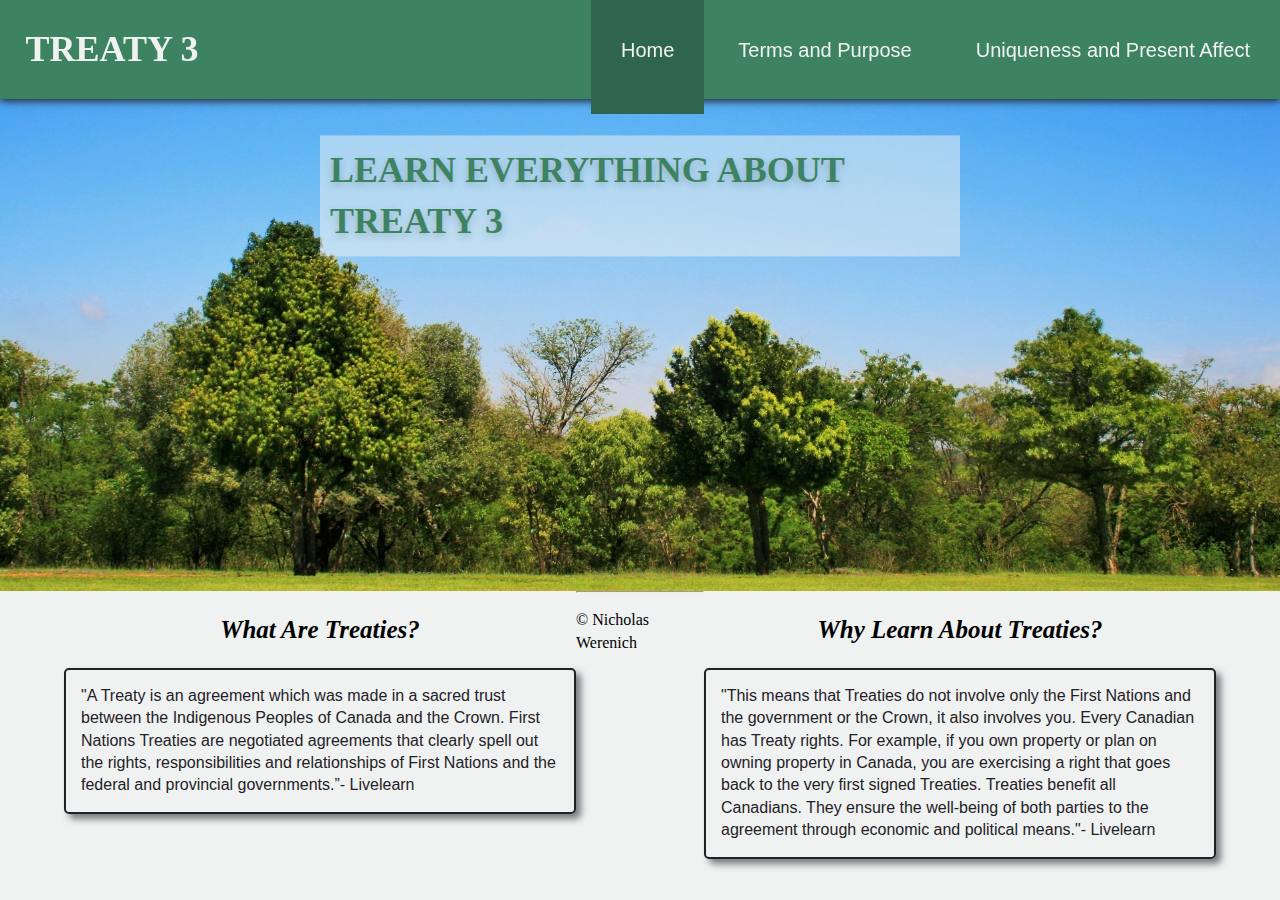
<file: index.html>
<!DOCTYPE html>
<html lang="en">
  <head>
    <meta charset="UTF-8" />
    <meta http-equiv="X-UA-Compatible" content="IE=edge" />
    <meta name="viewport" content="width=device-width, initial-scale=1.0" />
    <title>Treaty 3 Home</title>
    <!--
      Link that attaches the external stylesheet to the webpage.
    -->
    <link rel="stylesheet" href="style-sheets/main.css" />
    <!--
      Styles content only on this webpage
    -->
    <style>
      body {
        padding-top: 4%;
      }
      /*
        Affects: the element with the id of on-image

        Changes the colour to #3d8361

        No space is created to fit the element in, it allows the affected element to lay on top of other elements

        Pushes the element by 50% from the top

        Pushes the element by 50% from the left

        Repositions the image by 50% horizontally and 50% vertically

        Adds a semi-transparent white background to the header

        Adds 10px of padding around the heading to extend the white background
      */
      #on-image {
        text-shadow: 0px 3px 9px rgba(0, 0, 0, 0.2);
        color: #3d8361;
        position: absolute;
        top: 50%;
        left: 50%;
        background-color: #f0f2f283;
        padding: 10px;

        -ms-transform: translate(-50%, 50%);
        -o-transform: translate(-50%, 50%);
        -moz-transform: translate(-50%, 50%);
        -webkit-transform: translate(-50%, 50%);
        transform: translate(-50%, 50%);
      }

      /*
        Affects: secondary h2 titles

        Aligns the titles to the center of their container
      */
      h2 {
        text-align: center;
      }

      /*
        Affects: the element with the tag of banner

        Repositions the element so that is different from its natural position, other content will not make room for its new position
      */
      #banner {
        position: relative;
      }

      /*
        Affects: images

        Changes how the image responds to being resized, cover makes it keep its aspect ratio and crops the rest

        Keeps the width of the element at 100%

        Limits the height of the element to 540px vertically

        Moves the image to the right
      */
      img {
        -ms-object-fit: cover;
        -o-object-fit: cover;
        -moz-object-fit: cover;
        -webkit-object-fit: cover;
        object-fit: cover;
        width: 100%;
        height: 540px;
        float: right;
      }

      /*
        Affects: the element with the id of right-part

        Moves the element to the right of the container

        Adds 5% of space to the right of the element
      */
      #right-part {
        float: right;
        width: 40%;
        padding-right: 5%;
      }

      /*
        Affects: the element with the id of left-part

        Moves the element to the left of the container

        Adds 5% of space to the left of the element
      */
      #left-part {
        float: left;
        width: 40%;
        padding-left: 5%;
      }
    </style>
  </head>
  <body>
    <!--
      Contains introductory content, used as a nav bar in this case
    -->
    <header>
      <h1>Treaty 3</h1>
      <!--
        Navigation containing links to other webpages
      -->
      <nav>
        <ul>
          <li><a href="index.html" class="active">Home</a></li>
          <li><a href="terms-and-purpose.html">Terms and Purpose</a></li>
          <li>
            <a href="uniqueness-and-today.html"
              >Uniqueness and Present Affect</a
            >
          </li>
        </ul>
      </nav>
    </header>
    <!--
      Contains the meat of the website
    -->
    <main>
      <!--
        Div used as a container to allow text to be over-layed on top of image
      -->
      <section id="banner">
        <!--
          Image of trees with blue sky
        -->
        <img
          src="Images/Tree-skyline.jpg"
          alt="A front view of a line of different types of trees.
        There is a clear different between the green trees and the blue clear sky above them.
        In the middle of the sky is text that reads, 'Learn everything about treaty 3'." />
        <!--
          Large text header
        -->
        <h1 id="on-image">learn everything about treaty 3</h1>
      </section>

      <!--
        Section with a title and content with an id of left-part in order to be beside the other section
      -->
      <section id="left-part">
        <h2>What are treaties?</h2>
        <p class="info-blocks">
          "A Treaty is an agreement which was made in a sacred trust between the
          Indigenous Peoples of Canada and the Crown. First Nations Treaties are
          negotiated agreements that clearly spell out the rights,
          responsibilities and relationships of First Nations and the federal
          and provincial governments.”- Livelearn
        </p>
      </section>
      <!--
        Section with a title and content with an id of right-part in order to be beside the other section
      -->
      <section id="right-part">
        <h2>Why learn about treaties?</h2>
        <p class="info-blocks">
          "This means that Treaties do not involve only the First Nations and
          the government or the Crown, it also involves you. Every Canadian has
          Treaty rights. For example, if you own property or plan on owning
          property in Canada, you are exercising a right that goes back to the
          very first signed Treaties. Treaties benefit all Canadians. They
          ensure the well-being of both parties to the agreement through
          economic and political means."- Livelearn
        </p>
      </section>
    </main>
    <!--
      Footer holding copyright info
    -->
    <footer>
      <hr />
      <p>&#169; Nicholas Werenich</p>
    </footer>
  </body>
</html>
</file>
<file: style-sheets/main.css>
/*
Generated by http://colormind.io/

#f0f2f2 - Base white colour, used for background of page and nav text
#7fa98d - Secondary lighter desaturated green, used for the hovering over nav links
#3d8361 - Primary darkish green, used for nav bar and title in home page
#79918c - Secondary, desaturated cyan color, currently unused in website
#1e2126 - Dark grey slightly blue color, used for majority of text

I felt green was appropriate for this website as the treaty is tied to nature and money.
The land is why the treaty was made, itself is represented by green and so is the money involved in the transaction of the land.


The comments apply to css properties from the top down
*/

/*
  Affects: Everything

  Makes content more breathable by making the line height bigger.
*/
* {
  line-height: 140%;
}

/*
  Affects: Everything in the html tags

  This will style the html element (also known as the 
  root element) to have a default font size of 62.5% 
  of the default font size for the browser
  -Mr. Hardman
*/
html {
  font-size: 62.5%;
  scroll-behavior: smooth;
}

/*
  Affects: Everything in the body

  Removes the default margin on the body

  Adds padding to the top so content isn't stuck underneath the nav bar

  Sets the background colour to #f0f2f2

  Makes the default font size to 1.6rem

  Rem units are relative to the size of the root element
*/
body {
  margin: 0;
  padding-top: 7%;
  background-color: #f0f2f2;
  font-size: 1.6rem;
}

/*
  Affects: Anchors inside the nav

  Makes the nav text font size 2rem

  Sets the nav font colour to #f0f2f2

  Sets the text decoration to none which removes the default underline on nav links

  Makes the font Arial with Helvetica and sans-serif as fallback options
*/
li a {
  font-size: 2rem;
  padding: 53px 30px;
  color: #f0f2f2;
  margin: none;
  -ms-text-decoration: none;
  -o-text-decoration: none;
  -webkit-text-decoration: none;
  -moz-text-decoration: none;
  text-decoration: none;
  font-family: Arial, Helvetica, sans-serif;
}

/* 
  Affects: nav list items when hovered over or focused

  When the user hovers over the nav links or focuses them the nav link colour is set to #2F654D
*/
li a:hover:not(.active) {
  background-color: #2f654d;
}

/*
  Affects: elements with the class of active

  Changes the background colour to #2f654d to signify that its the current active webpage
*/
.active {
  background-color: #2f654d;
}

/*
  Affects: nav list items

  Changes the users curser to pointer when hovering over nav links

  Changes the display type to inline-block which displays the links horizontally instead of vertically

  Adds 20px of padding around nav li
*/
nav li {
  cursor: pointer;
  margin-top: 20px;
  display: inline-block;
}

/*
  Affects: the h1 in the header

  Gives the header h1 the rest of the space in its container
  
  Gives a slight amount of space from the left side to make the header h1 more breathable

  Sets the color to #f0f2f2
*/
header h1 {
  margin-right: auto;
  padding-left: 2%;
  color: #f0f2f2;
}

/*
  Affects: The header container
  
  Makes flexible items in the header align to the right

  Sets the top edge of element to 0

  Sets the left edge of element to 0

  Sets the right edge of element to 0

  Makes the element stay in the same place, it will not move when page is scrolled

  Sets background colour to #3d8361

  A flex container expands items to fill available free space or shrinks them to prevent overflow - css-tricks

  Adds a drop shadow with a colour of #1e2126, no x offset, 2px of y offset and 8px of blur radius

  Changes the layer order of the header so it appears overtop of other elements
*/
header {
  -webkit-box-pack: right;
  -webkit-justify-content: right;
  -moz-box-pack: right;
  -ms-flex-pack: right;
  justify-content: right;
  top: 0;
  left: 0;
  right: 0;
  position: fixed;
  background-color: #3d8361;
  display: -webkit-box;
  display: -webkit-flex;
  display: -moz-box;
  display: -ms-flexbox;
  display: flex;
  -webkit-box-shadow: #1e2126 0px 2px 8px;
  -moz-box-shadow: #1e2126 0px 2px 8px;
  box-shadow: #1e2126 0px 2px 8px;
  z-index: 1;
}

/*
  Affects: h1 tags, primary title

  Changes font size to 3.6rem

  Makes all h1 tags uppercase
*/
h1 {
  font-size: 3.6rem;
  text-transform: uppercase;
}

/*
  Affects: h1 and h2 tags, titles

  Changes the font family to Times New Roman with Garamond and serif as a fallback
*/
h1,
h2 {
  font-family: "Times New Roman", Garamond, serif;
}

/*
  Affects: h2 tags, secondary title

  Changes the font size to 2.5rem

  Aligns the text to the left

  Makes h2 tags italic, slanted

  Makes each word start with a capital letter and the rest as lowercase
*/
h2 {
  font-size: 2.5rem;
  text-align: left;
  font-style: italic;
  text-transform: capitalize;
}

/*
  Affects: elements with the id of info-blocks

  Adds a scrollbar when content goes over the limitation of the container

  Sets the font colour to #1e2126

  Aligns the text to the left

  Sets the font family to arial with helvetica and sans-serif as a fallback

  Adds 15px of space between the content and the border

  Adds a 2px wide solid border with a colour of #1e2126

  Smooths the corners of the border by 10px

  Adds a box shadow with a colour of #1e2126 with almost half opacity, 5px offset, 5px of y offset and 7px of blur radius
*/
.info-blocks {
  overflow: auto;
  color: #1e2126;
  text-align: left;
  font-family: Arial, Helvetica, sans-serif;
  padding: 15px;
  border: 2px solid #1e2126;
  -webkit-border-radius: 10px;
  -moz-border-radius: 10px;
  border-radius: 5px;
  box-shadow: 5px 5px 7px #1e212693;
}

/*
  Affects: text surrounded by the span tag, important words

  Underlines text

  Bold text
*/
span {
  -o-text-decoration: underline;
  -webkit-text-decoration: underline;
  -ms-text-decoration: underline;
  -moz-text-decoration: underline;
  text-decoration: underline;
  font-weight: bold;
}

/*
  Affects: the footer

  Adds extra space between the top of the footer and other content
*/
footer {
  padding-top: 6%;
}
</file>
